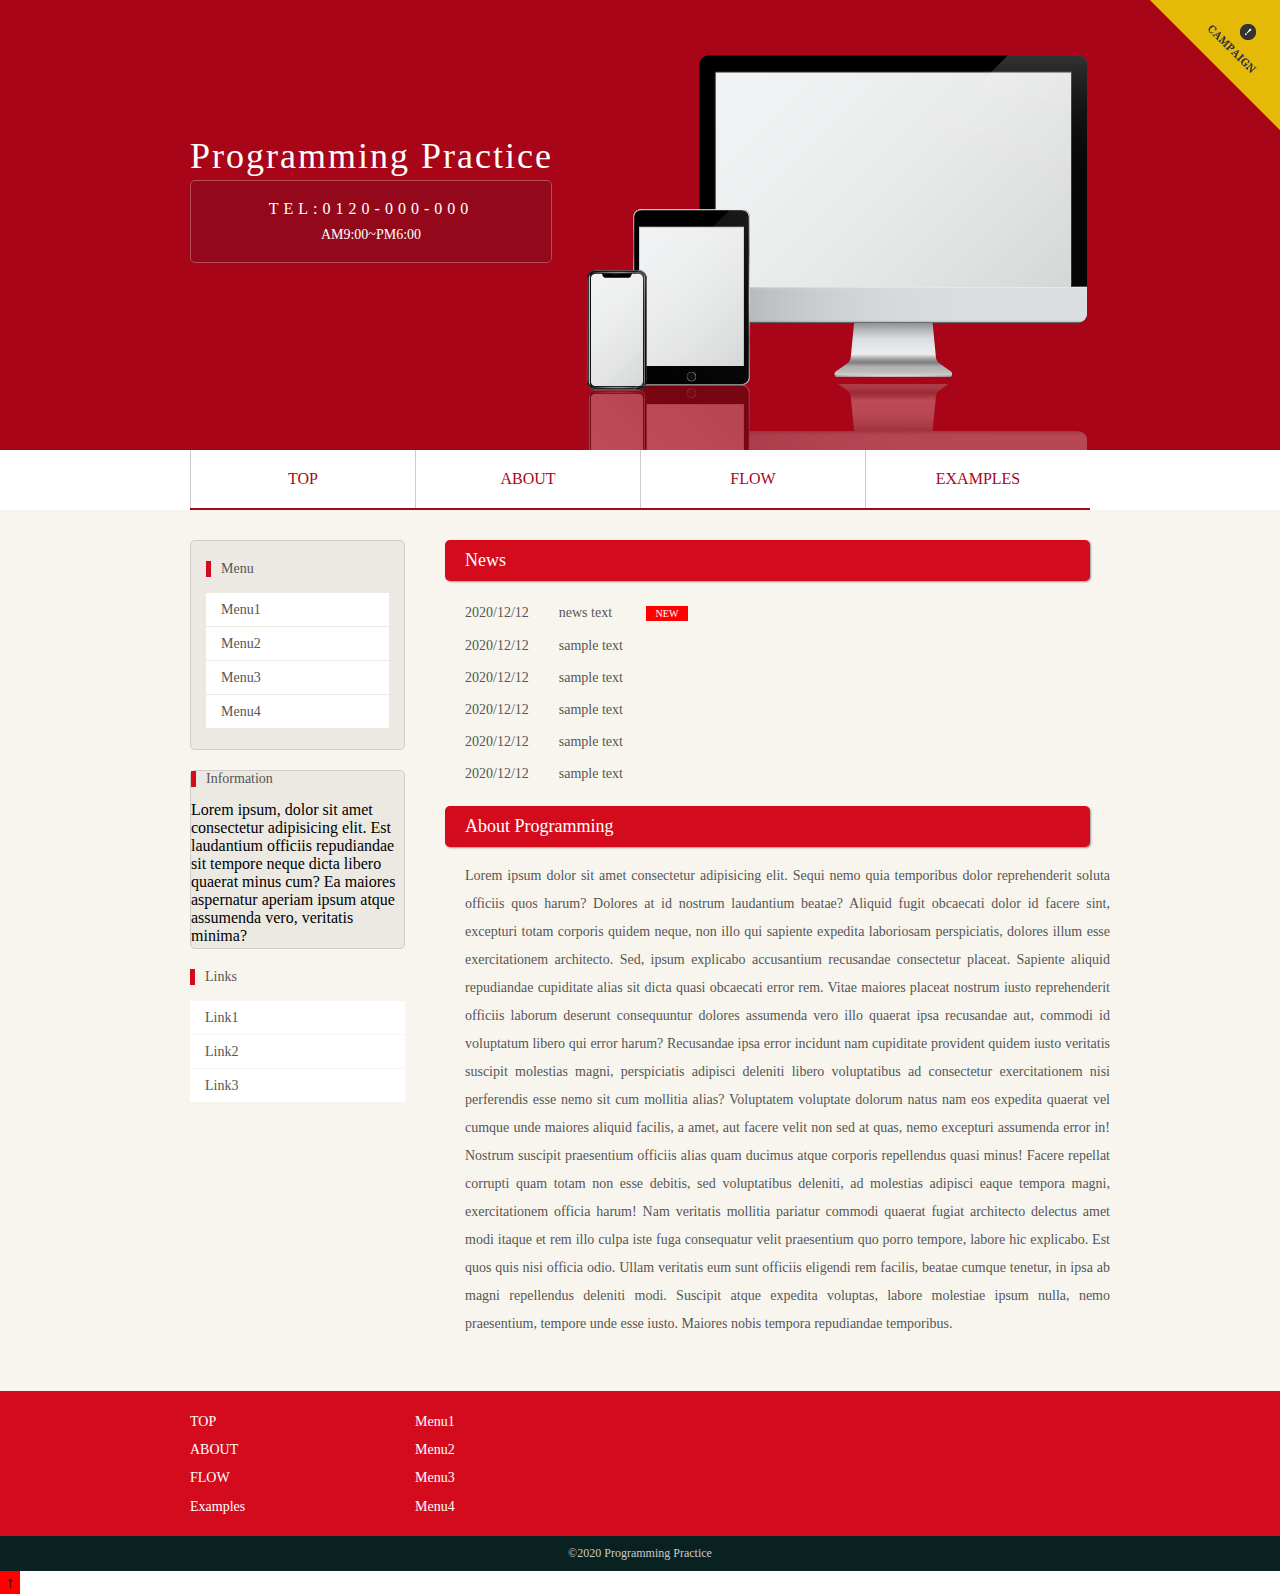
<file: index.html>
<!DOCTYPE html>
<html lang="en">

<head>
    <meta charset="UTF-8">
    <meta name="viewport" content="width=device-width, initial-scale=1.0">
    <title>Document</title>
    <link rel="stylesheet" href="style.css">
    <script type="text/javascript" src="jquery.js"></script>
    <link rel="stylesheet" href="css/slick-theme.css">
    <link rel="stylesheet" href="css/slick.css">
    <script src="js/slick.min.js"></script>
    <script src="jquery-3.4.1.min.js"></script>
</head>

<body>
<a id="wrap" href="#"></a>
    <header>
        <div class="header_inner">
            <div class="header_img">
                <div class="header_text">
                    <h1>Programming Practice</h1>
                    <p class="tel">TEL:0120-000-000<span>AM9:00~PM6:00</span></p>
                </div>
            </div>
            <div class="menu">
                <ul>
                    <li><a href="index.html">TOP</a></li>
                    <li><a href="about.html">ABOUT</a></li>
                    <li><a href="flow.html">FLOW</a></li>
                    <li><a href="examples.html">EXAMPLES</a></li>
                </ul>
            </div>
        </div>
    </header>
    <div class="container">
        <div class="wrapper">
            <main>
                <section class="news_content">
                    <div class="news_inner">
                        <h2 class="sub_title">News</h2>
                        <ul>

                            <li class="news_text"><span class="date">2020/12/12</span>news text <span
                                    class="new_icon">NEW</span></li>
                            <li class="news_text"><span class="date">2020/12/12</span>sample text</li>
                            <li class="news_text"><span class="date">2020/12/12</span>sample text</li>
                            <li class="news_text"><span class="date">2020/12/12</span>sample text</li>
                            <li class="news_text"><span class="date">2020/12/12</span>sample text</li>
                            <li class="news_text"><span class="date">2020/12/12</span>sample text</li>
                        </ul>
                    </div>
                </section>
                <section class="about_content">
                    <div class="about_inner">
                        <h2 class="sub_title">About Programming</h2>
                        <p class="about_text">Lorem ipsum dolor sit amet consectetur adipisicing elit. Sequi nemo quia
                            temporibus dolor reprehenderit soluta officiis quos harum? Dolores at id nostrum laudantium
                            beatae? Aliquid fugit obcaecati dolor id facere sint, excepturi totam corporis quidem neque,
                            non illo qui sapiente expedita laboriosam perspiciatis, dolores illum esse exercitationem
                            architecto. Sed, ipsum explicabo accusantium recusandae consectetur placeat. Sapiente
                            aliquid repudiandae cupiditate alias sit dicta quasi obcaecati error rem. Vitae maiores
                            placeat nostrum iusto reprehenderit officiis laborum deserunt consequuntur dolores assumenda
                            vero illo quaerat ipsa recusandae aut, commodi id voluptatum libero qui error harum?
                            Recusandae ipsa error incidunt nam cupiditate provident quidem iusto veritatis suscipit
                            molestias magni, perspiciatis adipisci deleniti libero voluptatibus ad consectetur
                            exercitationem nisi perferendis esse nemo sit cum mollitia alias? Voluptatem voluptate
                            dolorum natus nam eos expedita quaerat vel cumque unde maiores aliquid facilis, a amet, aut
                            facere velit non sed at quas, nemo excepturi assumenda error in! Nostrum suscipit
                            praesentium officiis alias quam ducimus atque corporis repellendus quasi minus! Facere
                            repellat corrupti quam totam non esse debitis, sed voluptatibus deleniti, ad molestias
                            adipisci eaque tempora magni, exercitationem officia harum! Nam veritatis mollitia pariatur
                            commodi quaerat fugiat architecto delectus amet modi itaque et rem illo culpa iste fuga
                            consequatur velit praesentium quo porro tempore, labore hic explicabo. Est quos quis nisi
                            officia odio. Ullam veritatis eum sunt officiis eligendi rem facilis, beatae cumque tenetur,
                            in ipsa ab magni repellendus deleniti modi. Suscipit atque expedita voluptas, labore
                            molestiae ipsum nulla, nemo praesentium, tempore unde esse iusto. Maiores nobis tempora
                            repudiandae temporibus.</p>
                    </div>
                </section>
            </main>
            <aside>
                <section class="side_menu">
                    <div class="side_menu_inner">
                        <h3 class="side_title">Menu</h3>
                        <ul>
                            <li><a href="">Menu1</a></li>
                            <li><a href="">Menu2</a></li>
                            <li><a href="">Menu3</a></li>
                            <li><a href="">Menu4</a></li>
                        </ul>
                    </div>
                </section>
                <section class="side_info">
                    <div class="side_class_inner">
                        <h3 class="side_title">Information</h3>
                        <p>Lorem ipsum, dolor sit amet consectetur adipisicing elit. Est laudantium officiis repudiandae
                            sit tempore neque dicta libero quaerat minus cum? Ea maiores aspernatur aperiam ipsum atque
                            assumenda vero, veritatis minima?</p>
                    </div>
                </section>
                <section class="side_links">
                    <div class="side_links_inner">
                        <h3 class="side_title">Links</h3>
                        <ul>
                            <li><a href="">Link1</a></li>
                            <li><a href="">Link2</a></li>
                            <li><a href="">Link3</a></li>
                        </ul>
                    </div>
                </section>
            </aside>
        </div>
    </div>

    <div class="campaign">
        <a href="">
            <img src="images/campaign.png" alt="">
        </a>
      
    </div>
    
    <footer>
            <div class="footer_bg">
                <div class="footer_menu">
                    <ul>
                        <li><a href="index.html">TOP</a></li>
                        <li><a href="about.html">ABOUT</a></li>
                        <li><a href="flow.html">FLOW</a></li>
                        <li><a href="examples.html">Examples</a></li>
                    </ul>
                    <ul>
                        <li><a href="">Menu1</a></li>
                        <li><a href="">Menu2</a></li>
                        <li><a href="">Menu3</a></li>
                        <li><a href="">Menu4</a></li>
                    </ul>
                </div>
            </div>
            <div class="copy_box">
                <p class="copy">&copy;2020 Programming Practice</p>
            </div>
        </div>
    </footer>
    <p class="pagetop"><a href="#wrap">&uarr;</a></p>
    <div class="footer_inner">
    <script>
        $(function () {
            $(window).on('load scroll', function () {
                $('.animation').each(function () {
                    var target = $(this).offset().top;
                    var scroll = $(window).scrollTop();
                    var height = $(window).height();
                    if (scroll > target - height) {
                        $(this).addClass('active');
                    }
                });
            });
        });
        $(function () {
            $('a[href^="#"]').click(function () {
                var speed = 3000;
                var href = $(this).attr("href");
                var target = $(href == "#" || href == "" ? 'html' : href);
                var position = target.offset().top;
                $("html,body").animate({ scrollTop: position }, speed, "swing");
                return false;
            });
        });
    </script>
    <script>
        $('.slider').slick();
    </script>
    <script>
        $('.slider').slick({
            infinite: true,
            slidesToShow: 3,
        });
    </script>
    <script>
        $('.slider').slick({
            infinite: true,
            slidesToShow: 2,
            dots: true,
            autoplay: true,
            speed: 300,
        });
    </script>
    <script>
        $(document).ready(function(){
            var pagetop = $('.pagetop');
            $(window).scroll(function(){
                if ($(this).scrollTop() > 300){
                    pagetop.fadeIn();
                }
                else{
                    pagetop.fadeOut();
                    }
                });
                pagetop.click(function(){
                        $('body,html').animate({scrollTop: 0},500);
                        return false;
            });
        });
    </script>
</body>

</html>
</file>
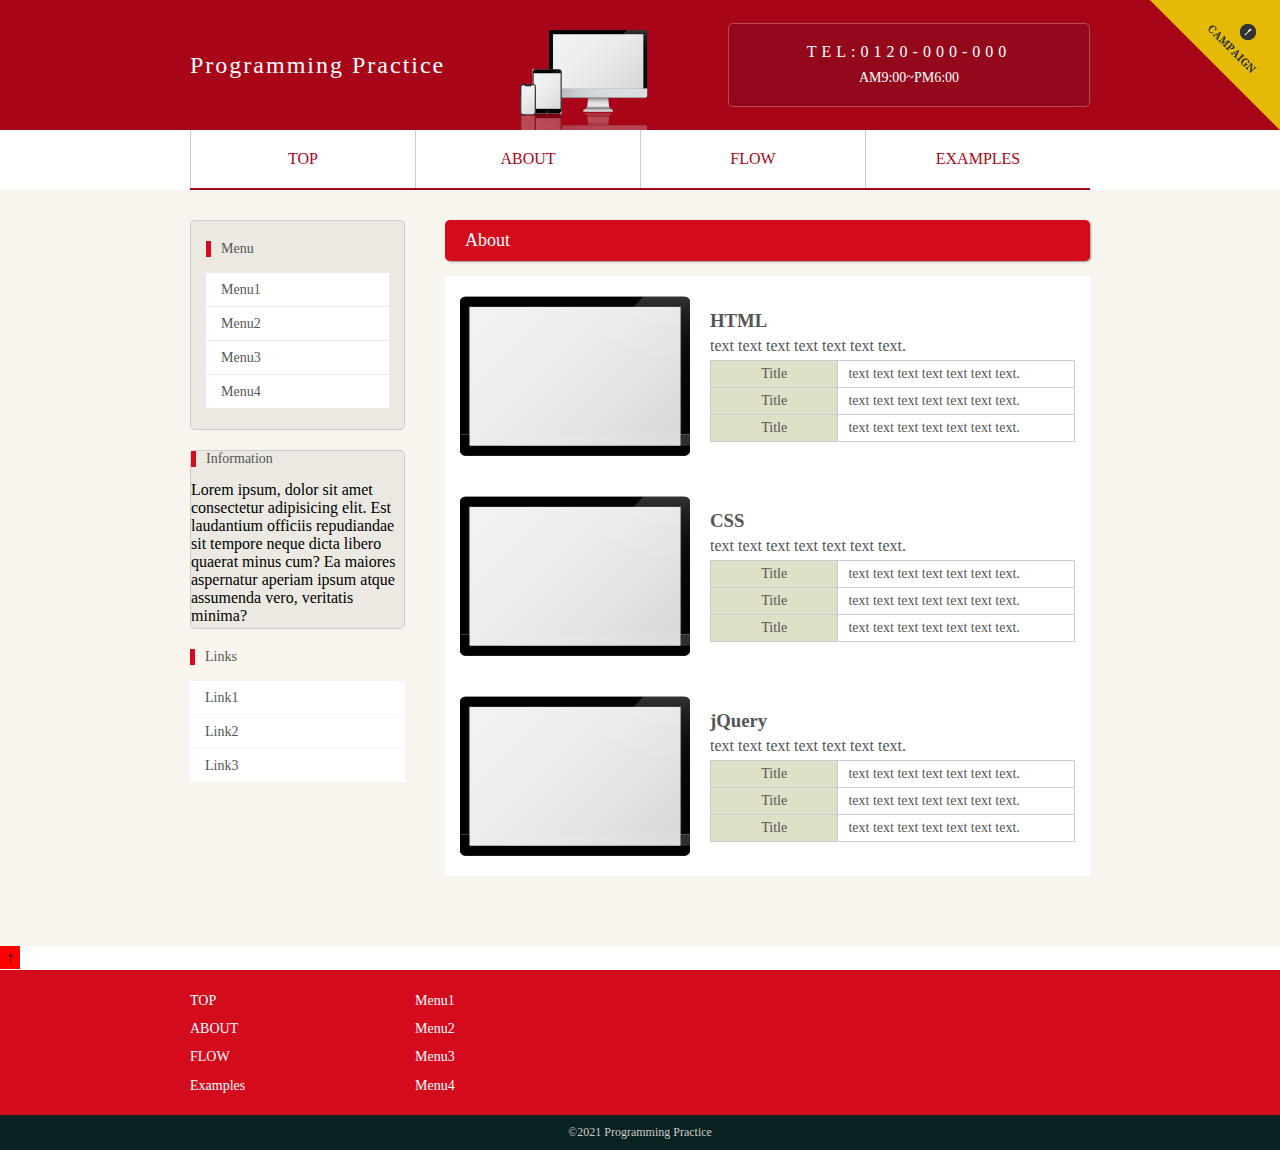
<file: about.html>
<!DOCTYPE html>
<html lang="en">

<head>
    <meta charset="UTF-8">
    <meta name="viewport" content="width=device-width, initial-scale=1.0">
    <title>Document</title>
    <link rel="stylesheet" href="style.css">
    <script type="text/javascript" src="jquery.js"></script>
    <link rel="stylesheet" href="css/slick-theme.css">
    <link rel="stylesheet" href="css/slick.css">
    <script src="js/slick.min.js"></script>
    <script src="jquery-3.4.1.min.js"></script>
</head>

<body>

    <header>
        <div class="subpage_header_img">
            <div class="subpage_header_text">
                <h1>Programming Practice</h1>
                <p class="tel">TEL:0120-000-000<span>AM9:00~PM6:00</span></p>
            </div>
        </div>
        <div class="menu">
            <ul>
                <li><a href="index.html">TOP</a></li>
                <li><a href="about.html">ABOUT</a></li>
                <li><a href="flow.html">FLOW</a></li>
                <li><a href="examples.html">EXAMPLES</a></li>
            </ul>
        </div>
        </div>
    </header>
    <div class="container">
        <div class="wrapper">
            <main>
                <section class="about_content">
                    <div class="aboutpage_inner">
                        <h2 class="sub_title">About</h2>
                        <div class="about_box">
                            <div class="about_box_inner">
                                <img src="images/about_icon.png" alt="">
                                <div class="about_text">
                                    <h3>HTML</h3>
                                    <p>text text text text text text text.</p>
                                    <table>
                                        <tr>
                                            <th>Title</th>
                                            <td>text text text text text text text.</td>
                                        </tr>
                                        <tr>
                                            <th>Title</th>
                                            <td>text text text text text text text.</td>
                                        </tr>
                                        <tr>
                                            <th>Title</th>
                                            <td>text text text text text text text.</td>
                                        </tr>
                                    </table>
                                </div>
                            </div>
                            <div class="about_box_inner">
                                <img src="images/about_icon.png" alt="">
                                <div class="about_text">
                                    <h3>CSS</h3>
                                    <p>text text text text text text text.</p>
                                    <table>
                                        <tr>
                                            <th>Title</th>
                                            <td>text text text text text text text.</td>
                                        </tr>
                                        <tr>
                                            <th>Title</th>
                                            <td>text text text text text text text.</td>
                                        </tr>
                                        <tr>
                                            <th>Title</th>
                                            <td>text text text text text text text.</td>
                                        </tr>
                                    </table>
                                </div>
                            </div>
                            <div class="about_box_inner">
                                <img src="images/about_icon.png" alt="">
                                <div class="about_text">
                                    <h3>jQuery</h3>
                                    <p>text text text text text text text.</p>
                                    <table>
                                        <tr>
                                            <th>Title</th>
                                            <td>text text text text text text text.</td>
                                        </tr>
                                        <tr>
                                            <th>Title</th>
                                            <td>text text text text text text text.</td>
                                        </tr>
                                        <tr>
                                            <th>Title</th>
                                            <td>text text text text text text text.</td>
                                        </tr>
                                    </table>
                                </div>
                            </div>
                        </div>
                    </div>
                </section>
            </main>
            <aside>
                <section class="side_menu">
                    <div class="side_menu_inner">
                        <h3 class="side_title">Menu</h3>
                        <ul>
                            <li><a href="">Menu1</a></li>
                            <li><a href="">Menu2</a></li>
                            <li><a href="">Menu3</a></li>
                            <li><a href="">Menu4</a></li>
                        </ul>
                    </div>
                </section>
                <section class="side_info">
                    <div class="side_class_inner">
                        <h3 class="side_title">Information</h3>
                        <p>Lorem ipsum, dolor sit amet consectetur adipisicing elit. Est laudantium officiis repudiandae
                            sit tempore neque dicta libero quaerat minus cum? Ea maiores aspernatur aperiam ipsum atque
                            assumenda vero, veritatis minima?</p>
                    </div>
                </section>
                <section class="side_links">
                    <div class="side_links_inner">
                        <h3 class="side_title">Links</h3>
                        <ul>
                            <li><a href="">Link1</a></li>
                            <li><a href="">Link2</a></li>
                            <li><a href="">Link3</a></li>
                        </ul>
                    </div>
                </section>
            </aside>
        </div>
    </div>

    <div class="campaign">
        <a href="">
            <img src="images/campaign.png" alt="">
        </a>
    </div>
    <p class="pagetop"><a href="#wrap">&uarr;</a></p>
    <div class="footer_inner">
    <footer>
        <div class="footer_inner">
            <div class="footer_bg">
                <div class="footer_menu">
                    <ul>
                        <li><a href="index.html">TOP</a></li>
                        <li><a href="about.html">ABOUT</a></li>
                        <li><a href="flow.html">FLOW</a></li>
                        <li><a href="examples.html">Examples</a></li>
                    </ul>
                    <ul>
                        <li><a href="">Menu1</a></li>
                        <li><a href="">Menu2</a></li>
                        <li><a href="">Menu3</a></li>
                        <li><a href="">Menu4</a></li>
                    </ul>
                </div>
            </div>
            <div class="copy_box">
                <p class="copy">&copy;2021 Programming Practice</p>
            </div>
        </div>
    </footer>

    <script>
        $(function () {
            $(window).on('load scroll', function () {
                $('.animation').each(function () {
                    var target = $(this).offset().top;
                    var scroll = $(window).scrollTop();
                    var height = $(window).height();
                    if (scroll > target - height) {
                        $(this).addClass('active');
                    }
                });
            });
        });
        $(function () {
            $('a[href^="#"]').click(function () {
                var speed = 3000;
                var href = $(this).attr("href");
                var target = $(href == "#" || href == "" ? 'html' : href);
                var position = target.offset().top;
                $("html,body").animate({ scrollTop: position }, speed, "swing");
                return false;
            });
        });
    </script>
    <script>
        $('.slider').slick();
    </script>
    <script>
        $('.slider').slick({
            infinite: true,
            slidesToShow: 3,
        });
    </script>
    <script>
        $('.slider').slick({
            infinite: true,
            slidesToShow: 2,
            dots: true,
            autoplay: true,
            speed: 300,
        });
    </script>
       <script>
        $(document).ready(function(){
            var pagetop = $('.pagetop');
            $(window).scroll(function(){
                if ($(this).scrollTop() > 300){
                    pagetop.fadeIn();
                }
                else{
                    pagetop.fadeOut();
                    }
                });
                pagetop.click(function(){
                        $('body,html').animate({scrollTop: 0},500);
                        return false;
            });
        });
    </script>
</body>

</html>
</file>
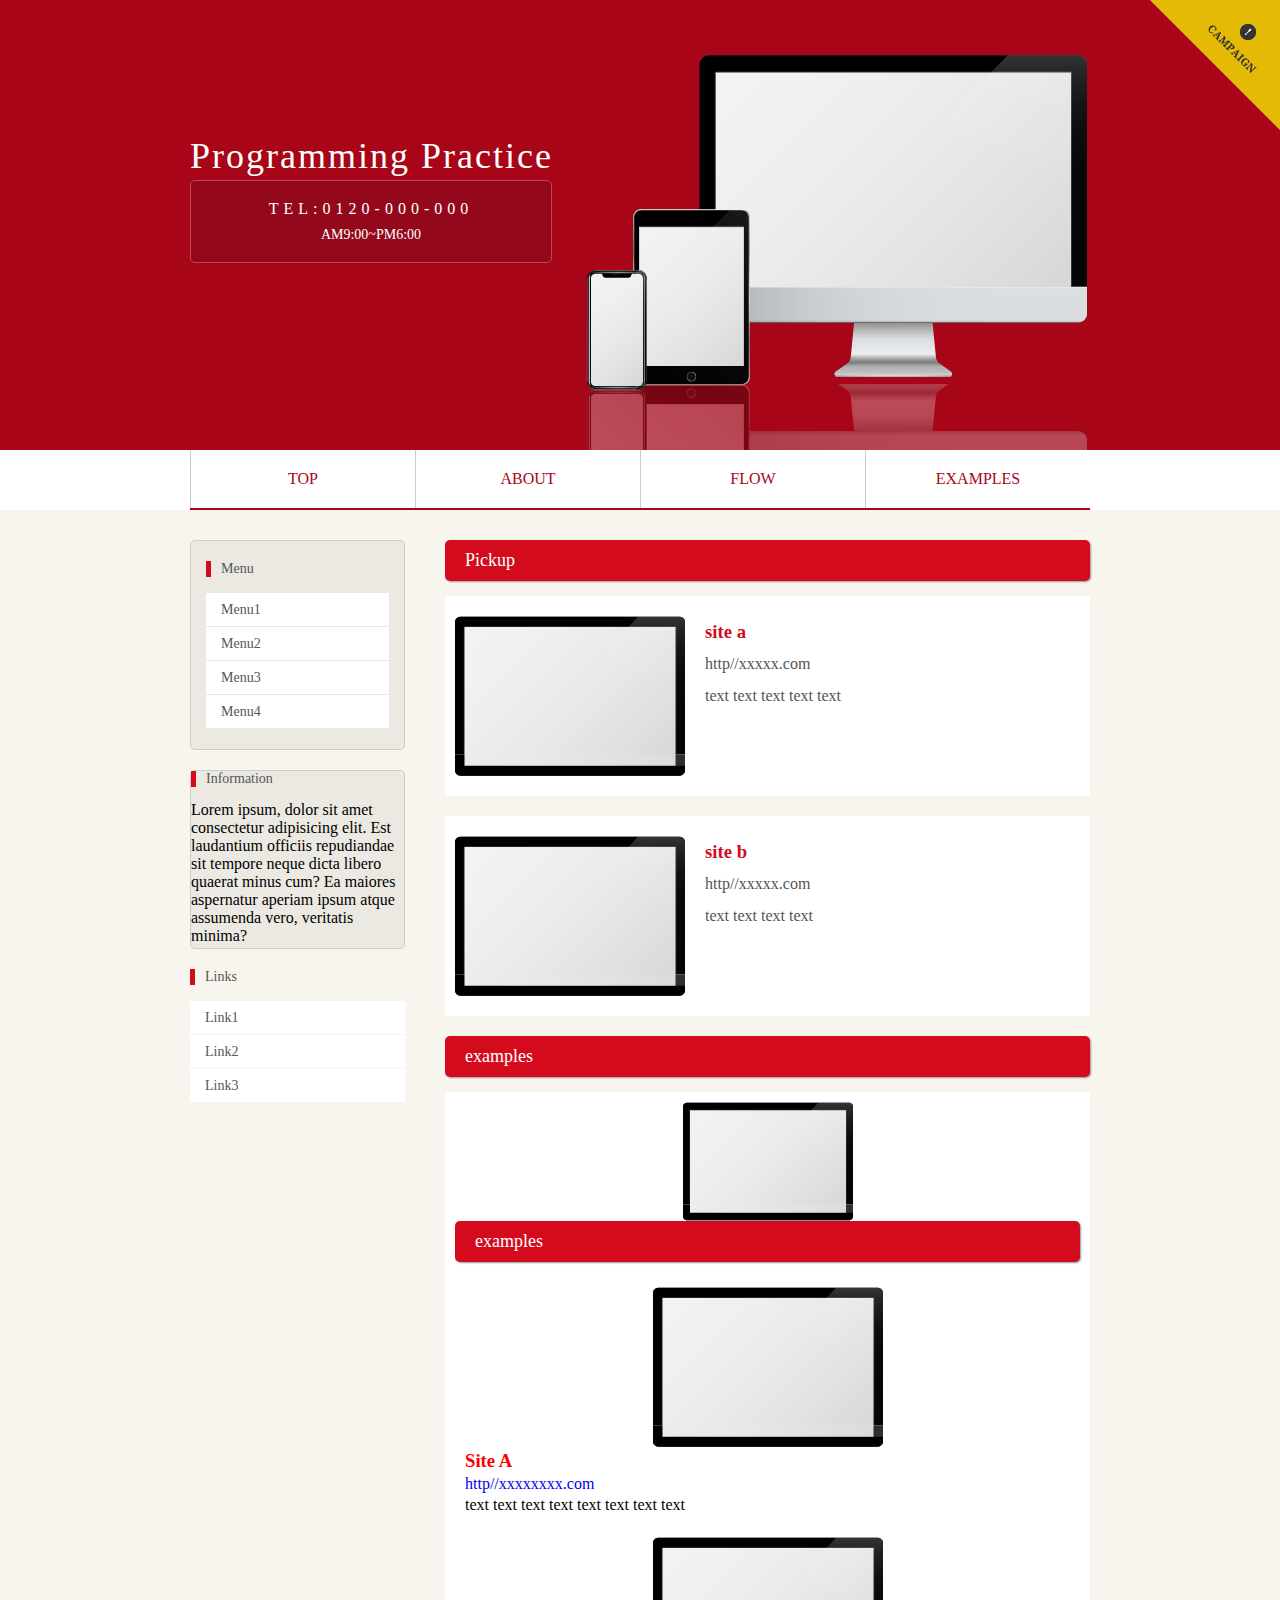
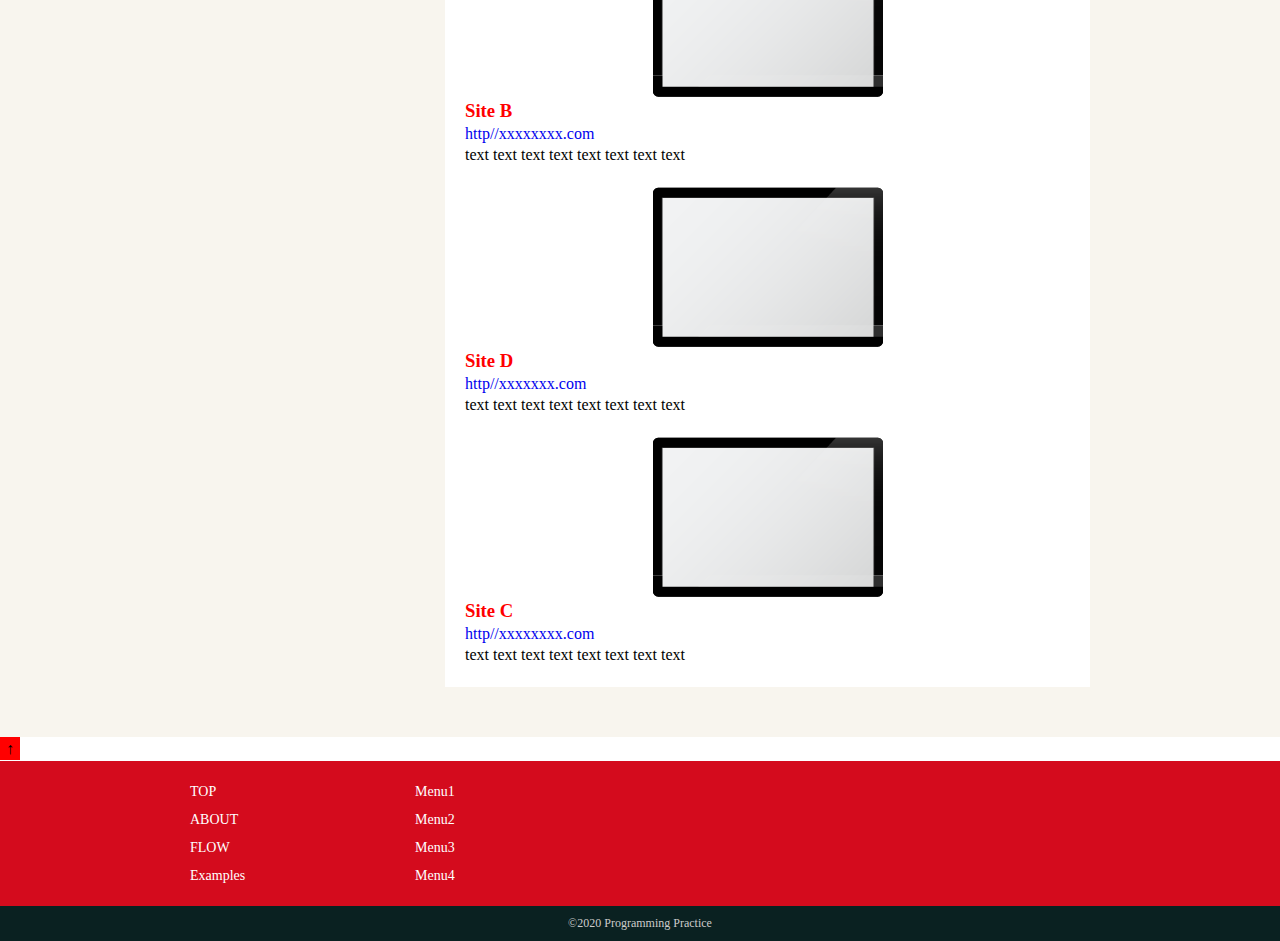
<file: examples.html>
<!DOCTYPE html>
<html lang="en">

<head>
    <meta charset="UTF-8">
    <meta name="viewport" content="width=device-width, initial-scale=1.0">
    <title>Document</title>
    <link rel="stylesheet" href="style.css">
    <script type="text/javascript" src="jquery.js"></script>
    <link rel="stylesheet" href="css/slick-theme.css">
    <link rel="stylesheet" href="css/slick.css">
    <script src="js/slick.min.js"></script>
    <script src="jquery-3.4.1.min.js"></script>
</head>

<body>
    <a id="wrap" href=""></a>
    <header>
        <div class="header_inner">
            <div class="header_img">
                <div class="header_text">
                    <h1>Programming Practice</h1>
                    <p class="tel">TEL:0120-000-000<span>AM9:00~PM6:00</span></p>
                </div>
            </div>
            <div class="menu">
                <ul>
                    <li><a href="index.html">TOP</a></li>
                    <li><a href="about.html">ABOUT</a></li>
                    <li><a href="flow.html">FLOW</a></li>
                    <li><a href="examples.html">EXAMPLES</a></li>
                </ul>
            </div>
        </div>
    </header>
    <div class="container">
        <div class="wrapper">
            <main>
              <section class="pickup_content">
                  <div class="pickup_inner">
                      <h2 class="sub_title">Pickup</h2>
                        <div class="pickup_box">
                            <div class="pickup_box_inner">
                                <img src="images/pickup_icon.png" alt="">
                                <div class="pickup_text">
                                    <h3>site a</h3>
                                    <a href="sdfsdfdf">http//xxxxx.com</a>
                                    <p>text text text text text</p>
                                </div>

                            </div>
                      </div>
                      <div class="pickup_box">
                        <div class="pickup_box_inner">
                         <img src="images/pickup_icon.png" alt="">
                            <div class="pickup_text">
                                <h3>site b</h3>
                                <a href="sdfsdfdf">http//xxxxx.com</a>
                                <p>text text text text</p>
                            </div>

                        </div>
                    </div>
                  </div>
              </section>
              <section class="examples_content">
                <div class="examples_inner">
                    <h2 class="sub_title">examples</h2>
                    <div class="slider">
                        <div class="examples_box">
                            <div class="examples_box_inner">
                                <img src="images/examples_icon.png" alt="">
                                <div class="examples_text">
                                     <section class="examples_content">
                                <div class="examples_inner">
                                    <h2 class="sub_title">examples</h2>
                                    <div class="slider">
                                        <div class="examples_box">
                                            <div class="examples_box_inner">
                                                <img src="images/pickup_icon.png" alt="">
                                                    <div class="examples_text">
                                                        <h3>site a</h3>
                                                        <a href="sdfsdfdf">http//xxxxxxxx.com</a>
                                                        <p>text text text text text text text text</p>
                                                    </div>
                                            </div>
                                        </div>
                                        <div class="examples_box">
                                            <div class="examples_box_inner">
                                                <img src="images/pickup_icon.png" alt="">
                                                    <div class="examples_text">
                                                        <h3>site b</h3>
                                                        <a href="sdfsdfdf">http//xxxxxxxx.com</a>
                                                        <p>text text text text text text text text</p>
                                                    </div>
                                            </div>
                                        </div>
                                        <div class="examples_box">
                                            <div class="examples_box_inner">
                                                <img src="images/pickup_icon.png" alt="">
                                                    <div class="examples_text">
                                                        <h3>site d</h3>
                                                        <a href="sdfsdfdf">http//xxxxxxx.com</a>
                                                        <p>text text text text text text text text</p>

                                                    </div>
                                            </div>
                                        </div>
                                        <div class="examples_box">
                                            <div class="examples_box_inner">
                                                <img src="images/pickup_icon.png" alt="">
                                                    <div class="examples_text">
                                                        <h3>site c</h3>
                                                        <a href="sdfsdfdf">http//xxxxxxxx.com</a>
                                                            <p>text text text text text text text text</p>
                                                    </div>
                                            </div>
                                        </div>
                                    </div>
                                </div>
                                </div>
                            </div>
                        </div>
                    </div>
                </div>
            </section>
            </main>
         
            <aside>
                <section class="side_menu">
                    <div class="side_menu_inner">
                        <h3 class="side_title">Menu</h3>
                        <ul>
                            <li><a href="">Menu1</a></li>
                            <li><a href="">Menu2</a></li>
                            <li><a href="">Menu3</a></li>
                            <li><a href="">Menu4</a></li>
                        </ul>
                    </div>
                </section>
                <section class="side_info">
                    <div class="side_class_inner">
                        <h3 class="side_title">Information</h3>
                        <p>Lorem ipsum, dolor sit amet consectetur adipisicing elit. Est laudantium officiis repudiandae
                            sit tempore neque dicta libero quaerat minus cum? Ea maiores aspernatur aperiam ipsum atque
                            assumenda vero, veritatis minima?</p>
                    </div>
                </section>
                <section class="side_links">
                    <div class="side_links_inner">
                        <h3 class="side_title">Links</h3>
                        <ul>
                            <li><a href="">Link1</a></li>
                            <li><a href="">Link2</a></li>
                            <li><a href="">Link3</a></li>
                        </ul>
                    </div>
                </section>
            </aside>
        </div>
    </div>

    <div class="campaign">
        <a href="">
            <img src="images/campaign.png" alt="">
        </a>
    </div>
    <p class="pagetop"><a href="#wrap">&uarr;</a></p>
    <div class="footer_inner">
    <footer>
        <div class="footer_inner">
            <div class="footer_bg">
                <div class="footer_menu">
                    <ul>
                        <li><a href="index.html">TOP</a></li>
                        <li><a href="about.html">ABOUT</a></li>
                        <li><a href="flow.html">FLOW</a></li>
                        <li><a href="examples.html">Examples</a></li>
                    </ul>
                    <ul>
                        <li><a href="">Menu1</a></li>
                        <li><a href="">Menu2</a></li>
                        <li><a href="">Menu3</a></li>
                        <li><a href="">Menu4</a></li>
                    </ul>
                </div>
            </div>
            <div class="copy_box">
                <p class="copy">&copy;2020 Programming Practice</p>
            </div>
        </div>
    </footer>

    <script>
        $(function () {
            $(window).on('load scroll', function () {
                $('.animation').each(function () {
                    var target = $(this).offset().top;
                    var scroll = $(window).scrollTop();
                    var height = $(window).height();
                    if (scroll > target - height) {
                        $(this).addClass('active');
                    }
                });
            });
        });
        $(function () {
            $('a[href^="#"]').click(function () {
                var speed = 3000;
                var href = $(this).attr("href");
                var target = $(href == "#" || href == "" ? 'html' : href);
                var position = target.offset().top;
                $("html,body").animate({ scrollTop: position }, speed, "swing");
                return false;
            });
        });
    </script>
    <script>
        $('.slider').slick();
    </script>
    <script>
        $('.slider').slick({
            infinite: true,
            slidesToShow: 3,
        });
    </script>
    <script>
        $('.slider').slick({
            infinite: true,
            slidesToShow: 2,
            dots: true,
            autoplay: true,
            speed: 300,
        });
    </script>
       <script>
        $(document).ready(function(){
            var pagetop = $('.pagetop');
            $(window).scroll(function(){
                if ($(this).scrollTop() > 300){
                    pagetop.fadeIn();
                }
                else{
                    pagetop.fadeOut();
                    }
                });
                pagetop.click(function(){
                        $('body,html').animate({scrollTop: 0},500);
                        return false;
            });
        });
    </script>
</body>

</html>
</file>
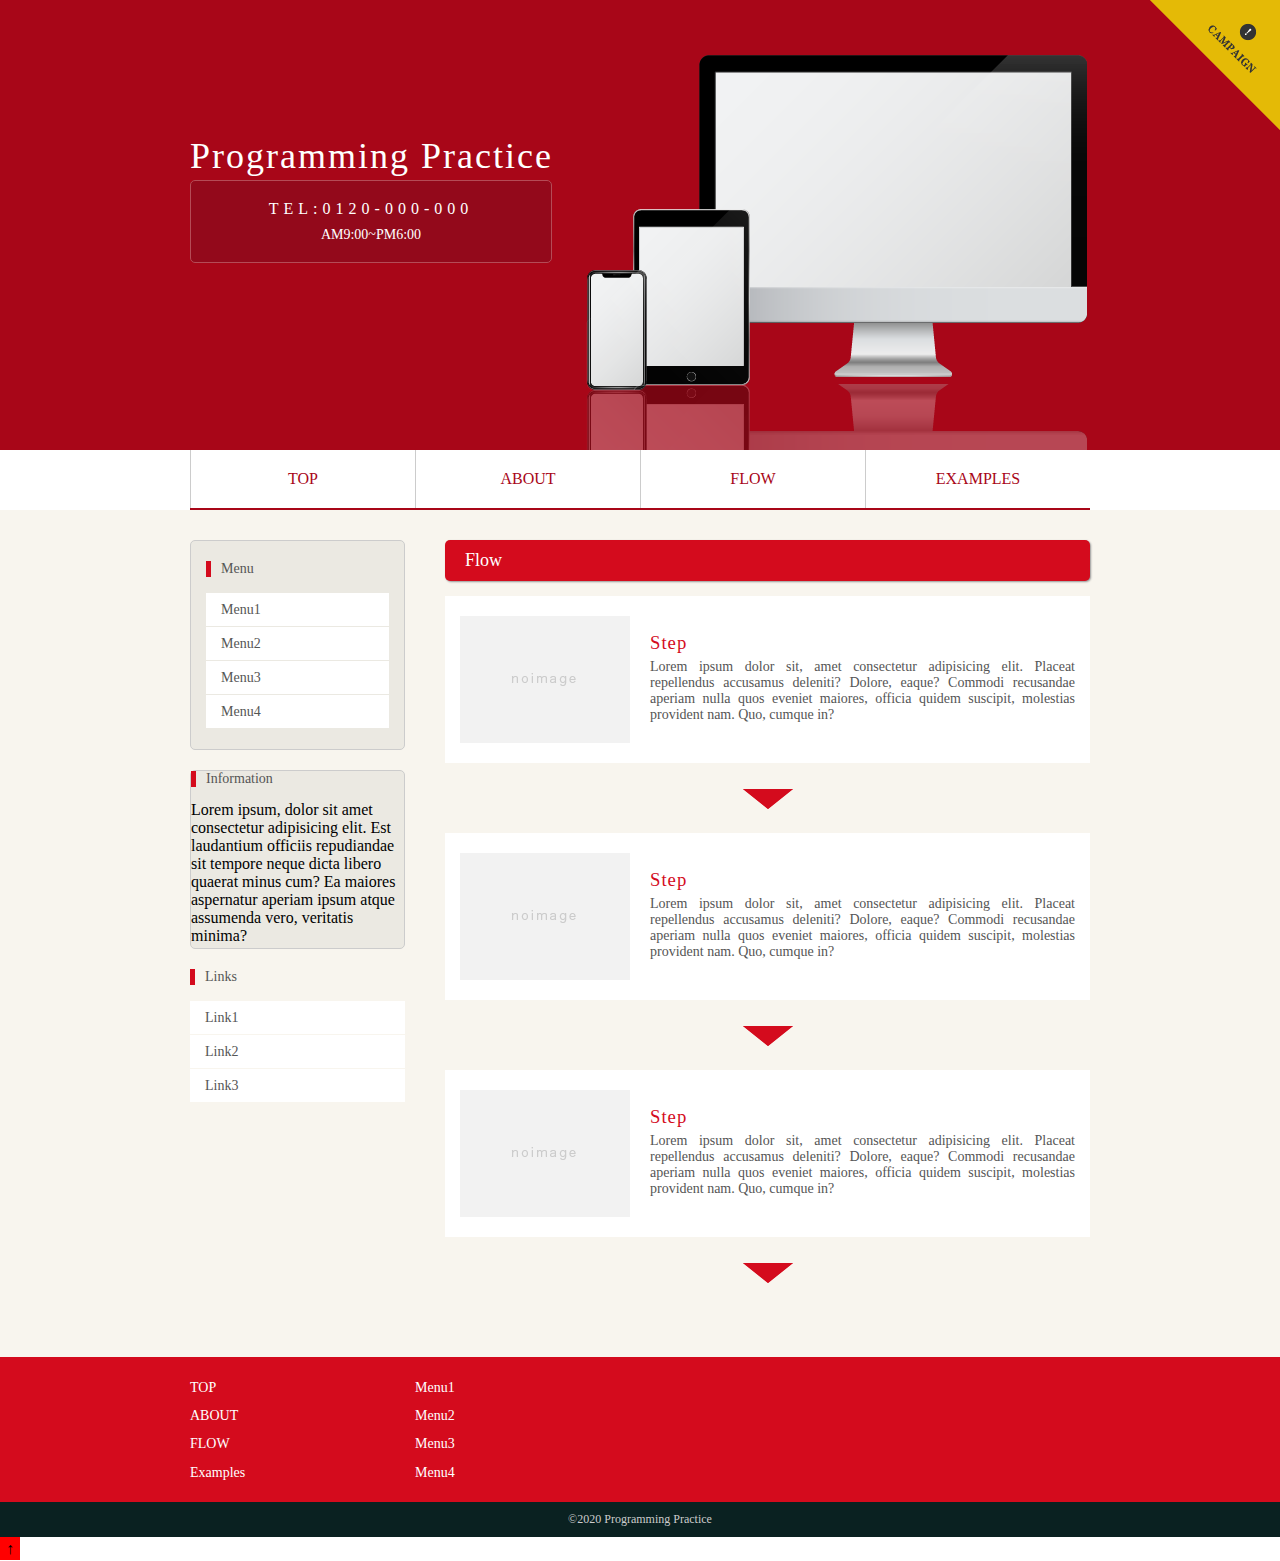
<file: flow.html>
<!DOCTYPE html>
<html lang="en">

<head>
    <meta charset="UTF-8">
    <meta name="viewport" content="width=device-width, initial-scale=1.0">
    <title>Document</title>
    <link rel="stylesheet" href="style.css">
    <script type="text/javascript" src="jquery.js"></script>
    <link rel="stylesheet" href="css/slick-theme.css">
    <link rel="stylesheet" href="css/slick.css">
    <script src="js/slick.min.js"></script>
    <script src="jquery-3.4.1.min.js"></script>
</head>

<body>

    <header>
        <div class="header_inner">
            <div class="header_img">
                <div class="header_text">
                    <h1>Programming Practice</h1>
                    <p class="tel">TEL:0120-000-000<span>AM9:00~PM6:00</span></p>
                </div>
            </div>
            <div class="menu">
                <ul>
                    <li><a href="index.html">TOP</a></li>
                    <li><a href="about.html">ABOUT</a></li>
                    <li><a href="flow.html">FLOW</a></li>
                    <li><a href="examples.html">EXAMPLES</a></li>
                </ul>
            </div>
        </div>
    </header>
    <div class="container">
        <div class="wrapper">
            <main>
                <section class="flow_content">
                    <div class="flowpage_inner">
                        <h2 class="sub_title">Flow</h2>
                        <div class="flow_box">
                            <div class="flow_box_inner">
                                <img src="images/flow_icon.png" alt="">
                                <div class="flow_box_text">
                                    <h3>Step</h3>
                                    <p>Lorem ipsum dolor sit, amet consectetur adipisicing elit. Placeat repellendus accusamus deleniti? Dolore, eaque? Commodi recusandae aperiam nulla quos eveniet maiores, officia quidem suscipit, molestias provident nam. Quo, cumque in?</p>
                                </div>
                            </div>
                        </div>
                    </div>
                    <div class="flow_box">
                        <div class="flow_box_inner">
                            <img src="images/flow_icon.png" alt="">
                            <div class="flow_box_text">
                                <h3>Step</h3>
                                <p>Lorem ipsum dolor sit, amet consectetur adipisicing elit. Placeat repellendus accusamus deleniti? Dolore, eaque? Commodi recusandae aperiam nulla quos eveniet maiores, officia quidem suscipit, molestias provident nam. Quo, cumque in?</p>
                            </div>
                        </div>
                    </div>
                    <div class="flow_box">
                        <div class="flow_box_inner">
                            <img src="images/flow_icon.png" alt="">
                            <div class="flow_box_text">
                                <h3>Step</h3>
                                <p>Lorem ipsum dolor sit, amet consectetur adipisicing elit. Placeat repellendus accusamus deleniti? Dolore, eaque? Commodi recusandae aperiam nulla quos eveniet maiores, officia quidem suscipit, molestias provident nam. Quo, cumque in?</p>
                            </div>
                        </div>
                    </div>
                </section>
            </main>
            <aside>
                <section class="side_menu">
                    <div class="side_menu_inner">
                        <h3 class="side_title">Menu</h3>
                        <ul>
                            <li><a href="">Menu1</a></li>
                            <li><a href="">Menu2</a></li>
                            <li><a href="">Menu3</a></li>
                            <li><a href="">Menu4</a></li>
                        </ul>
                    </div>
                </section>
                <section class="side_info">
                    <div class="side_class_inner">
                        <h3 class="side_title">Information</h3>
                        <p>Lorem ipsum, dolor sit amet consectetur adipisicing elit. Est laudantium officiis repudiandae
                            sit tempore neque dicta libero quaerat minus cum? Ea maiores aspernatur aperiam ipsum atque
                            assumenda vero, veritatis minima?</p>
                    </div>
                </section>
                <section class="side_links">
                    <div class="side_links_inner">
                        <h3 class="side_title">Links</h3>
                        <ul>
                            <li><a href="">Link1</a></li>
                            <li><a href="">Link2</a></li>
                            <li><a href="">Link3</a></li>
                        </ul>
                    </div>
                </section>
            </aside>
        </div>
    </div>

    <div class="campaign">
        <a href="">
            <img src="images/campaign.png" alt="">
        </a>
    </div>
   

    <footer>
        <div class="footer_inner">
            <div class="footer_bg">
                <div class="footer_menu">
                    <ul>
                        <li><a href="index.html">TOP</a></li>
                        <li><a href="about.html">ABOUT</a></li>
                        <li><a href="flow.html">FLOW</a></li>
                        <li><a href="examples.html">Examples</a></li>
                    </ul>
                    <ul>
                        <li><a href="">Menu1</a></li>
                        <li><a href="">Menu2</a></li>
                        <li><a href="">Menu3</a></li>
                        <li><a href="">Menu4</a></li>
                    </ul>
                </div>
            </div>
            <div class="copy_box">
                <p class="copy">&copy;2020 Programming Practice</p>
            </div>
        </div>
    </footer>
    <p class="pagetop"><a href="#wrap">&uarr;</a></p>
    <div class="footer_inner">

    <script>
        $(function () {
            $(window).on('load scroll', function () {
                $('.animation').each(function () {
                    var target = $(this).offset().top;
                    var scroll = $(window).scrollTop();
                    var height = $(window).height();
                    if (scroll > target - height) {
                        $(this).addClass('active');
                    }
                });
            });
        });
        $(function () {
            $('a[href^="#"]').click(function () {
                var speed = 3000;
                var href = $(this).attr("href");
                var target = $(href == "#" || href == "" ? 'html' : href);
                var position = target.offset().top;
                $("html,body").animate({ scrollTop: position }, speed, "swing");
                return false;
            });
        });
    </script>
    <script>
        $('.slider').slick();
    </script>
    <script>
        $('.slider').slick({
            infinite: true,
            slidesToShow: 3,
        });
    </script>
    <script>
        $('.slider').slick({
            infinite: true,
            slidesToShow: 2,
            dots: true,
            autoplay: true,
            speed: 300,
        });
    </script>
       <script>
        $(document).ready(function(){
            var pagetop = $('.pagetop');
            $(window).scroll(function(){
                if ($(this).scrollTop() > 300){
                    pagetop.fadeIn();
                }
                else{
                    pagetop.fadeOut();
                    }
                });
                pagetop.click(function(){
                        $('body,html').animate({scrollTop: 0},500);
                        return false;
            });
        });
    </script>
</body>

</html>
</file>
<file: style.css>
* {
    text-decoration: none;
}
body {
    padding: 0;
    margin: 0;
}
.header_img {
    position: relative;
    height: 450px;
    background-color: #A80618;
    background-image: url(images/header_img.png);
    background-repeat: no-repeat;
    background-size: initial;
    background-position-y: bottom;
    background-position-x: 75%;
}

.header_text {
    position: absolute;
    top: 30%;
    width: 900px;
    margin: auto;
    left: 0;
    right: 0;
}

.header_text h1 {
    font-size: 36px;
    color: #fff;
    font-weight: normal;
    font-family: serif;
    margin: 0;
    letter-spacing: 2px;
}

p.tel {
    background-color: #93091B;
    display: inline-block;
    width: 360px;
    padding: 15px 0px;
    border: 1px solid #B54B56;
    border-radius: 5px;
    text-align: center;
    color: #fff;
    letter-spacing: 5px;
    line-height: 160%;
}

p.tel span {
    display: block;
    letter-spacing: 0;
    font-size: 14px;
}

.menu ul {
    width: 900px;
    margin: auto;
    display: flex;
    justify-content: space-evenly;
    padding: 0;
    border-bottom: 2px solid #A80618;
}

.menu ul li {
    width: 100%;
    text-align: center;
    list-style: none;
    padding: 20px;
    border-left: 1px solid #ccc;
}

.menu mul li:last-child {
    border-right: 1px solid #ccc;
}

.menu ul li a {
    color: #A80618;
    text-decoration: none;
}

.footer_bg {
    background-color: #D40B1D;
}

.footer_menu {
    display: flex;
    width: 900px;
    margin: auto;
}

.footer_menu ul {
    padding-left: 0;
    width: 25%;
    line-height: 170%;
}

.footer_menu ul li {
    list-style: none;
}

.footer_menu ul li a {
    color: #fff;
    text-decoration: none;
    font-size: 14px;
}

.bopy_box {
    background-color: #333;
}

p.copy {
    width: 900px;
    margin: auto;
    text-align: center;
    color: #ccc;
    font-size: 12px;
    padding: 10px 0;
}

.container {
    background-color: #F8F5EE;
}

.wrapper {
    width: 900px;
    margin: auto;
    display: flex;
    flex-direction: row-reverse;
    padding: 30px 0 50px 0;
}

main {
    max-width: 675px;
    width: 75%;
    padding-left: 40px;
}

aside {
    max-width: 225px;
    width: 25%;
}

h2.sub_title {
    background-color: #D40B1D;
    color: #fff;
    font-size: 18px;
    font-weight: normal;
    margin-top: 0;
    padding: 10px 0 10px 20px;
    border-radius: 5px;
    box-shadow: 1px 1px 2px #959595;
}

.news_inner ul {
    padding-left: 20px;
    line-height: 200%;
}

li.news_text {
    font-size: 14px;
    color: #555;
    list-style: none;
}

li.news_text span.date {
    margin-right: 30px;
}

li.news_text span.new_icon {
    background-color: #FF0000;
    color: #fff;
    font-size: 10px;
    margin-left: 30px;
    padding: 2px 10px;
}

p.about_text {
    color: #555;
    font-size: 14px;
    line-height: 200%;
    text-align: justify;
}

h3.side_title {
    font-size: 14px;
    color: #555;
    font-weight: normal;
    border-left: 5px solid #D40B1D;
    padding-left: 10px;
    margin-top: 0;
}

section.side_menu {
    background-color: #EBE9E2;
    margin-bottom: 20px;
    border: 1px solid #ccc;
    border-radius: 5px;
}

.side_menu_inner {
    padding: 20px 15px;
}

aside ul {
    padding-left: 0;
    margin-bottom: 0;
    line-height: 200%;
}

aside ul li {
    background-color: #fff;
    list-style: none;
    margin-bottom: 1px;
    padding-left: 15px;
}

aside ul li a {
    font-size: 14px;
    color: #555;
    text-decoration: none;
}

section.side_menu, section.side_info {
    background-color: #EBE9E2;
    margin-bottom: 20px;
    border: 1px solid #ccc;
    border-radius: 5px;
}

.side_menu_inner, .side_info_inner {
    padding: 20px 15px;
}

.side_info_inner p {
    font-size: 14px;
    color: #555;
    line-height: 200%;
    margin-bottom: 0;
}

.campaign {
    position: absolute;
    top: 0;
    right: 0;
}

.copy_box {
    background-color: #0a2121;
}

.subpage_header_img {
    height: 130px;
    background: #A80618;
    background-image: url(images/subpage_header_img.png);
    background-repeat: no-repeat;
    background-position-x: 45%;
    background-position-y: bottom;
    background-size: initial;
    display: flex;
}

.subpage_header_text {
    width: 900px;
    margin: auto;
    display: flex;
    justify-content: space-between;
    align-items: center;
}

.subpage_header_text h1 {
    font-size: 24px;
    color: #fff;
    font-weight: normal;
    font-family: serif;
    letter-spacing: 2px;
}

.about_box {
    background-color: #fff;
    margin-bottom: 20px;
}

.about_box_inner {
    display: flex;
    align-items: center;
    padding: 20px 15px;
}

.about_text {
    width: 100%;
    margin-left: 20px;
}

.about_text h3 {
    color: #555;
    margin: 0;
}

.about_box_inner p {
    color: #555;
    margin: 5px 0;
}
.about_text table{
    width: 100%;
    border-collapse: collapse;
}
.about_text table th{
    background-color: #dfe0c8;
    width: 35%;
    font-size: 14px;
    color: #555;
    font-weight: normal;
    padding: 5px 0;
    border: 1px solid #ccc;
}
.about_text table td{
    font-size: 14px;
    color: #555;
    padding-left: 10px;
    border: 1px solid #ccc;
}
.flow_box{
    background-color: #fff;
    margin-bottom: 70px;
    position: relative;
}
.flow_box_inner{
    display: flex;
    align-items: center;
    padding: 20px 15px;
}
.flow_box_text{
    margin-left: 20px;
}
.flow_box_inner h3{
    color: #d40b1d;
    font-weight: normal;
    letter-spacing: 1px;
    margin: 0;
}
.flow_box_inner p{
    font-size: 14px;
    color: #555;
    text-align: justify;
    margin-top: 5px;
}
.flow_box_inner::after{
    content: url(images/next_icon.png);
    position: absolute;
    left: 0;
    right: 0;
    text-align: center;
    bottom: -30%;
}
.flow_box:last-child::after{
    content: "";
}
.pickup_box{
    background-color: #fff;
    margin-bottom: 20px;
}
.pickup_box_inner{
    display: flex;
    align-items: flex-start;
    padding: 20px 10px;
}
.pickup_text{
    margin-left: 20px;
    line-height: 200%;
}
.pickup_text h3{
    color: #d40b1d;
    margin: 0;
}
.pickup_text p{
    margin: 0;
    color: #555;
}
.pickup_text a{
    text-decoration: none;
    color: #555;
}

.examples_box_inner{
    background-color: white;
    padding-bottom: 30px;
    padding: 10px;
}
.examples_box_inner img{
    display: block;
    margin: auto;
    max-width: 100%;
}
.examples_box_inner .examples_text h3,a,p{
margin:3px 0;


}
.examples_box_inner h3 {
    text-transform: capitalize;
    color: red;
}
.pagetop a{
    border: 1px solid red;
    padding: 2px 5px;
    color: black;
    background-color: red;
}

@media screen and(max-width:960px){
    .header_text {
      width: 90%;
    }
    .menu ul {
        width: 100%;
    }
    .wrapper {
        width: 90%;
    }
    .footer_menu {
        width: 90%;
    }
    p.copy {
        width: 100%;
    }
}

@media screen and(max-width:760px){
    .subpage_header_text {
        justify-content: space-around;
    }
    .subpage_header_img {
        background-position-x: 5%;
    }

    .about_box_inner {
        display: block;
    }
    .about_box_text{
        margin-left: 0;
    }
    .about_box_inner img {
        display: block;
        margin: auto;
        max-width: 100%;
    }
        

 .flow_box_inner {
     display: block;
 }
.flow_box_text {
    margin-left: 0;
}
.flow_box_inner img {
    display: block;
    margin: auto;
    max-width: 100%;
}
.flow_box::after {
    bottom: -20%;
}
}
</file>
